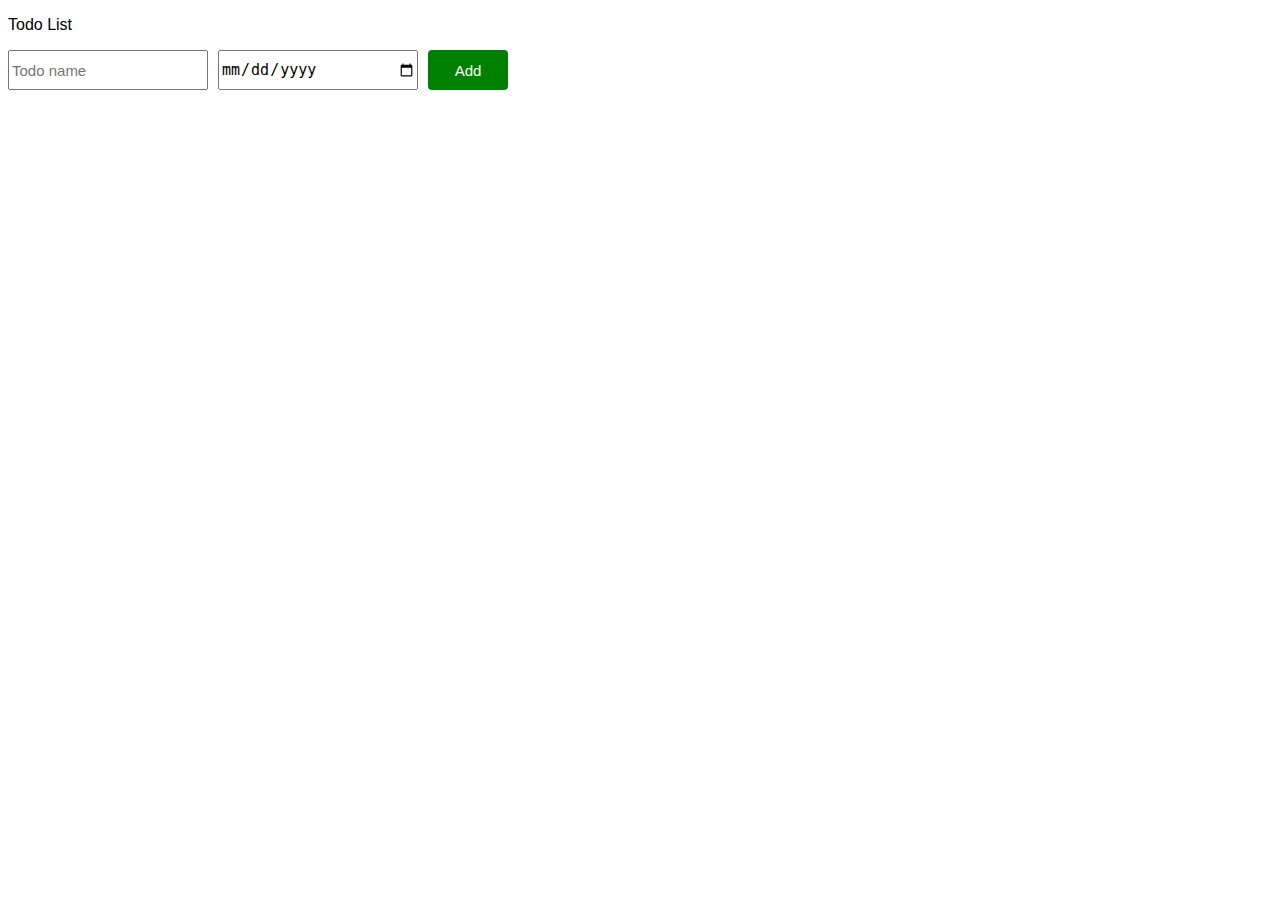
<file: TodoList/index.html>
<!DOCTYPE html>
<html lang="en">
<head>
  <meta charset="UTF-8">
  <meta name="viewport" content="width=device-width, initial-scale=1.0">
  <title>Todo List</title>
  <link rel="stylesheet" href="styles/style.css">
</head>
<body>
  <p>Todo List</p>
  <div class="header">
    <input type="text" placeholder="Todo name" class="input-task js-input-task">
    <input type="date" class="date-task js-date-task">
    <button class="add-button js-add-button"
    onclick="addItem()">Add</button>
  </div>
  <div class="js-data"></div>
  <script src="script.js"></script>
</body>
</html>
</file>
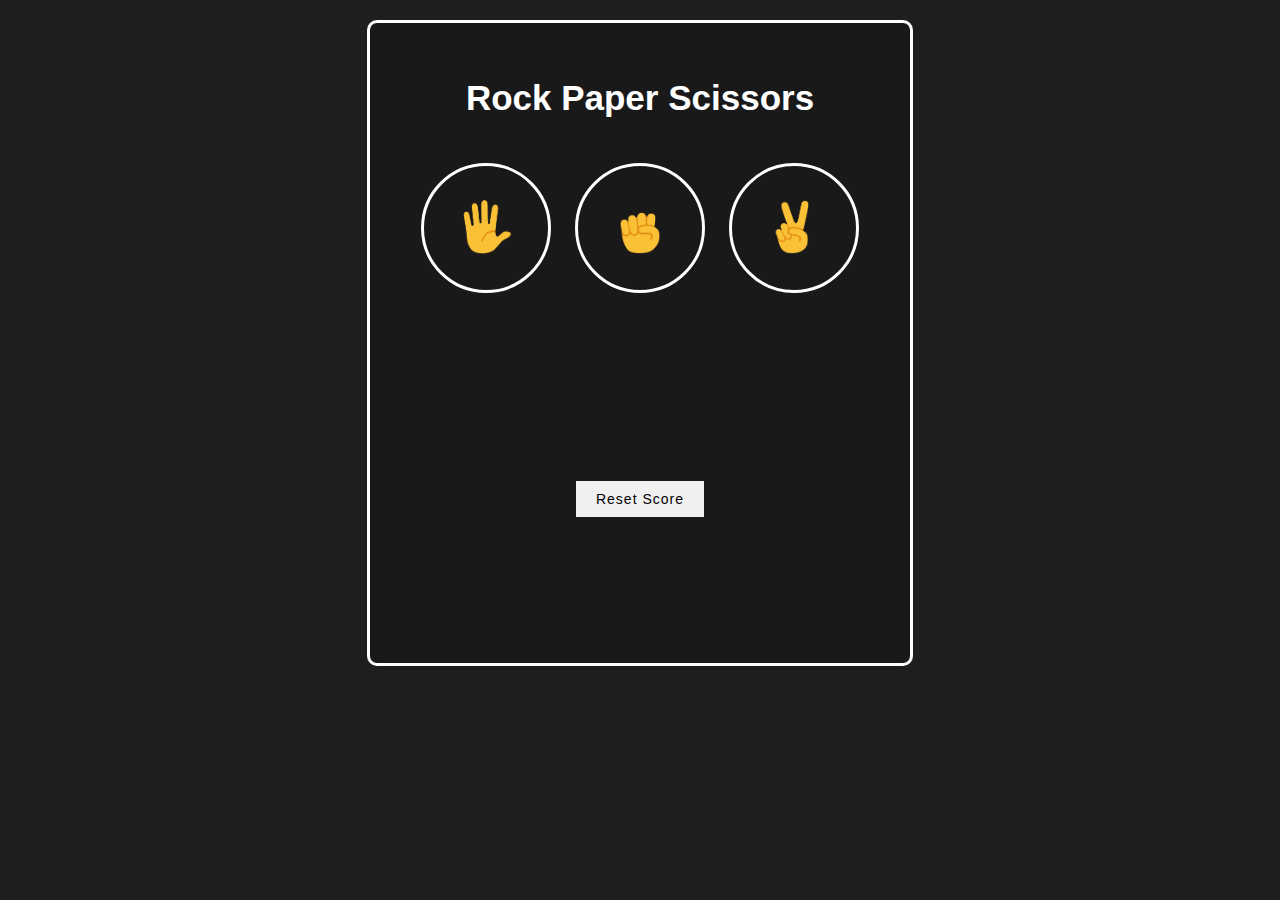
<file: Rock-Paper-Scissors/game.html>
<!DOCTYPE html>
<html lang="en">
<head>
  <meta charset="UTF-8">
  <meta name="viewport" content="width=device-width, initial-scale=1.0">
  <title>Game</title>
  <link rel="stylesheet" href="styles/generale.css">
  <link rel="stylesheet" href="styles/game.css">
</head>
<body>
  <div class="container">
    <p class="title">Rock Paper Scissors</p>
    <div>
          <!-- JS scripts of the game -->
      <script src="scripts/script.js"></script>

      <button class="paper-button js-paper-button" onclick="
        resultGenerator('paper');
      "><img src="Icons/paper-emoji.png" class="icon"></button>
      <button class="rock-button js-rock-button" onclick="
        resultGenerator('rock');
      "
      ><img src="Icons/rock-emoji.png" class="icon"></button>
      <button class="scissors-button js-scissors-button" onclick="
        resultGenerator('scissors');
      "><img src="Icons/scissors-emoji.png" class="icon"></button>
    </div>
    <p class="result js-result"></p>
    <p class="result-icons js-result-icons"></p>
    <p class="status js-status"></p>
    <button class="reset-button js-reset-button" onclick="
      storageCleaner();
    ">Reset Score</button>
  </div>
</body>
</html>
</file>
<file: TodoList/styles/style.css>
body {
  font-family: arial;
}

.header, .js-data {
  display: grid;
  grid-template-columns: 200px 200px 80px;
  column-gap: 10px;
  row-gap: 10px;
  height: 40px;
  align-items: center;
}

.header {
  margin-bottom: 10px;
  align-items: stretch;
}

.add-button {
  background-color: green;
  color: white;
  border: none;
  cursor: pointer;
  border-radius: 4px;
}

.add-button:hover {
  background-color: darkgreen;
}

.input-task, .date-task, .add-button {
  font-size: 15px;
}

.js-delete-button {
  background-color: rgb(218, 0, 0);
  color: white;
  border: none;
  height: 40px;
  border-radius: 4px;
  cursor: pointer;
}

.js-delete-button:hover {
  background-color: rgb(174, 0, 0);
}
</file>
<file: Rock-Paper-Scissors/styles/generale.css>
body {
  background-color: rgb(30, 30, 30);
  font-family: Arial;
}
</file>
<file: Rock-Paper-Scissors/styles/game.css>
.container {
  display: flex;
  /* justify-content: center; */
  flex-direction: column;
  align-items: center;
  background-color: rgb(25, 25, 25);
  width: 500px;
  height: 600px;
  border: solid 3px white;
  border-radius: 10px;
  padding: 20px;
  margin: 20px auto;
}

.title {
  color: white;
  font-size: 35px;
  font-weight: bold;
}

.icon {
  height: 54px;
}

.paper-button, .rock-button, .scissors-button {
  background-color: transparent;
  width: 130px;
  height: 130px;
  border-radius: 50%;
  border: solid 3px white;
  margin: 10px;
  cursor: pointer;
}

.result {
  font-size: 24px;
  font-weight: bold;
  color: white;
  margin-top: 60px;
}

.result-icons, .status {
  /* font-size: 18px; */
  color: white;
}

.reset-button {
  margin-top: 30px;
  background-color: rgb(240, 240, 240);
  border: none;
  padding: 10px 20px;
  font-size: 14px;
  letter-spacing: 1px;
  cursor: pointer;
}
</file>
